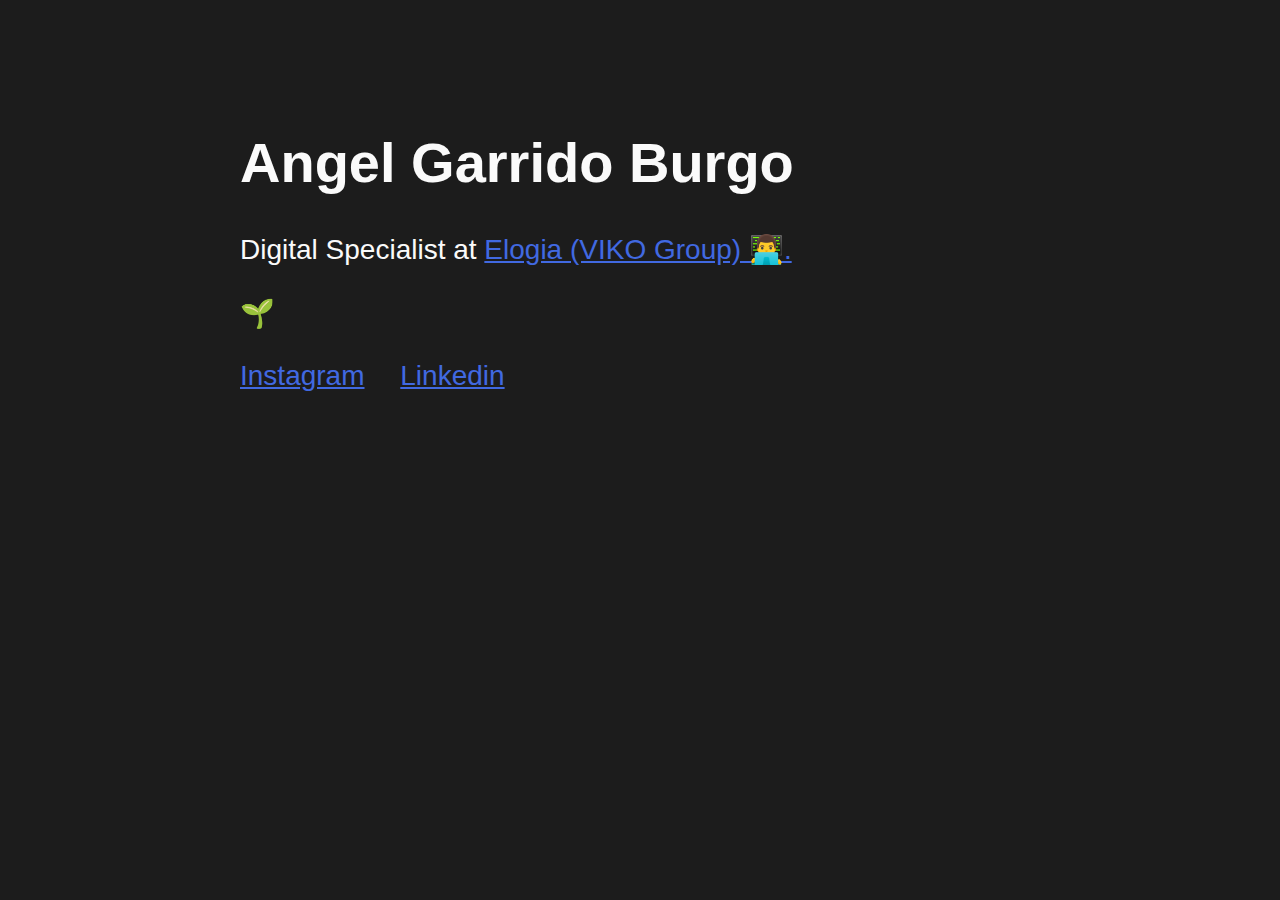
<file: index.html>
<!doctype html>

<html lang="en">
<head>
    <!-- Google Tag Manager -->
<script>(function(w,d,s,l,i){w[l]=w[l]||[];w[l].push({'gtm.start':
        new Date().getTime(),event:'gtm.js'});var f=d.getElementsByTagName(s)[0],
        j=d.createElement(s),dl=l!='dataLayer'?'&l='+l:'';j.async=true;j.src=
        'https://www.googletagmanager.com/gtm.js?id='+i+dl;f.parentNode.insertBefore(j,f);
        })(window,document,'script','dataLayer','GTM-WL4KGMR');</script>
        <!-- End Google Tag Manager -->
  <meta charset="utf-8">
  <meta name="viewport" content="width=device-width, initial-scale=1.0">

  <title>Angel Garrido Burgo - Digital Specialist & more</title>
  <meta name="description" content="Personal website of Angel Garrido Burgo">
  <meta name="author" content="Angel Garrido Burgo">

  <link rel="stylesheet" href="styles.css">
  <link rel="shortcut icon" href="favicon.ico" />
</head>

<body>
    <!-- Google Tag Manager (noscript) -->
<noscript><iframe src="https://www.googletagmanager.com/ns.html?id=GTM-WL4KGMR"
    height="0" width="0" style="display:none;visibility:hidden"></iframe></noscript>
    <!-- End Google Tag Manager (noscript) -->
    <script type="text/javascript" src="https://platform.linkedin.com/badges/js/profile.js" async defer></script>
  <header>
    <h1>Angel Garrido Burgo</h1>
    <p>Digital Specialist at <a href="http://elogia.net">Elogia (VIKO Group) 👨‍💻.</a></p>
    <p>🌱</a></p>
  </header>
  <section>
    <ul class="links-list">
      <li><a href="https://instagram.com/angelgarridob">Instagram</a></li>
      <li><a href="https://www.linkedin.com/in/angelgarridob/">Linkedin</a></li>
      </ul>
  </section>
  <br> 
      <div class="LI-profile-badge"  data-version="v1" data-size="large" data-locale="en_US" data-type="horizontal" data-theme="dark" data-vanity="angelgarridob"><a class="LI-simple-link" href='https://es.linkedin.com/in/angelgarridob?trk=profile-badge'></a></div>

  <footer>
    <p></p>
  </footer>

</body>
</html>
</file>
<file: styles.css>
/* Color variables for light and dark */

html {
  --background: #1C1C1C;
  --foreground: #1c1c1c;
  --ligther: #444444;
  --links: royalblue;
  --visited: #6083eb;
}

@media (prefers-color-scheme: dark) {
  html {
    --background: #1c1c1c;
    --foreground: #fafafa;
    --lighter: #cecece;
    --links: #0077B5;
    --visited: rgb(138, 200, 238);
  }
}

/* Main colors */
html {
  background-color: var(--background);
  color: var(--foreground);
}

body {
  /* System font stack */
  font-family: -apple-system, BlinkMacSystemFont, "Segoe UI", Roboto, Helvetica, Arial, sans-serif, "Apple Color Emoji", "Segoe UI Emoji", "Segoe UI Symbol";
  color: #fafafa;
  font-size: 28px;

  /* Position content on screen and setup font size */
  margin-left: auto;
  margin-right: auto;
  max-width: 800px;
  padding-top: 3em;
  
}

body p {
  line-height: 36px;
}

/* Adjust padding and font size on mobile */
@media (max-width: 840px) {
  body {
    padding-right: 20px;
    padding-left: 20px;

    font-size: 20px;
  }
}

/* Links */

a {
  color: var(--links);
}

a:visited {
  color: var(--visited);
}

/* Headings */

h1 {
  font-weight: bold;
}

h3 {
  padding-top: 1em;
}

h3 + p {
  margin-top: -0.5em;
}

/* Link list styling */

.links-list {
  list-style: none;
  padding-left: 0;
}

.links-list li {
  display: inline;
  margin-right: 1em;
}

.projects {
  padding-top: 2em;
}

.project-list {
  list-style: none;
  padding-left: 0;
}

/* Footer */

footer {
  padding-top: 4em;
  font-size: 20px;
  color: var(--lighter);
}
</file>
